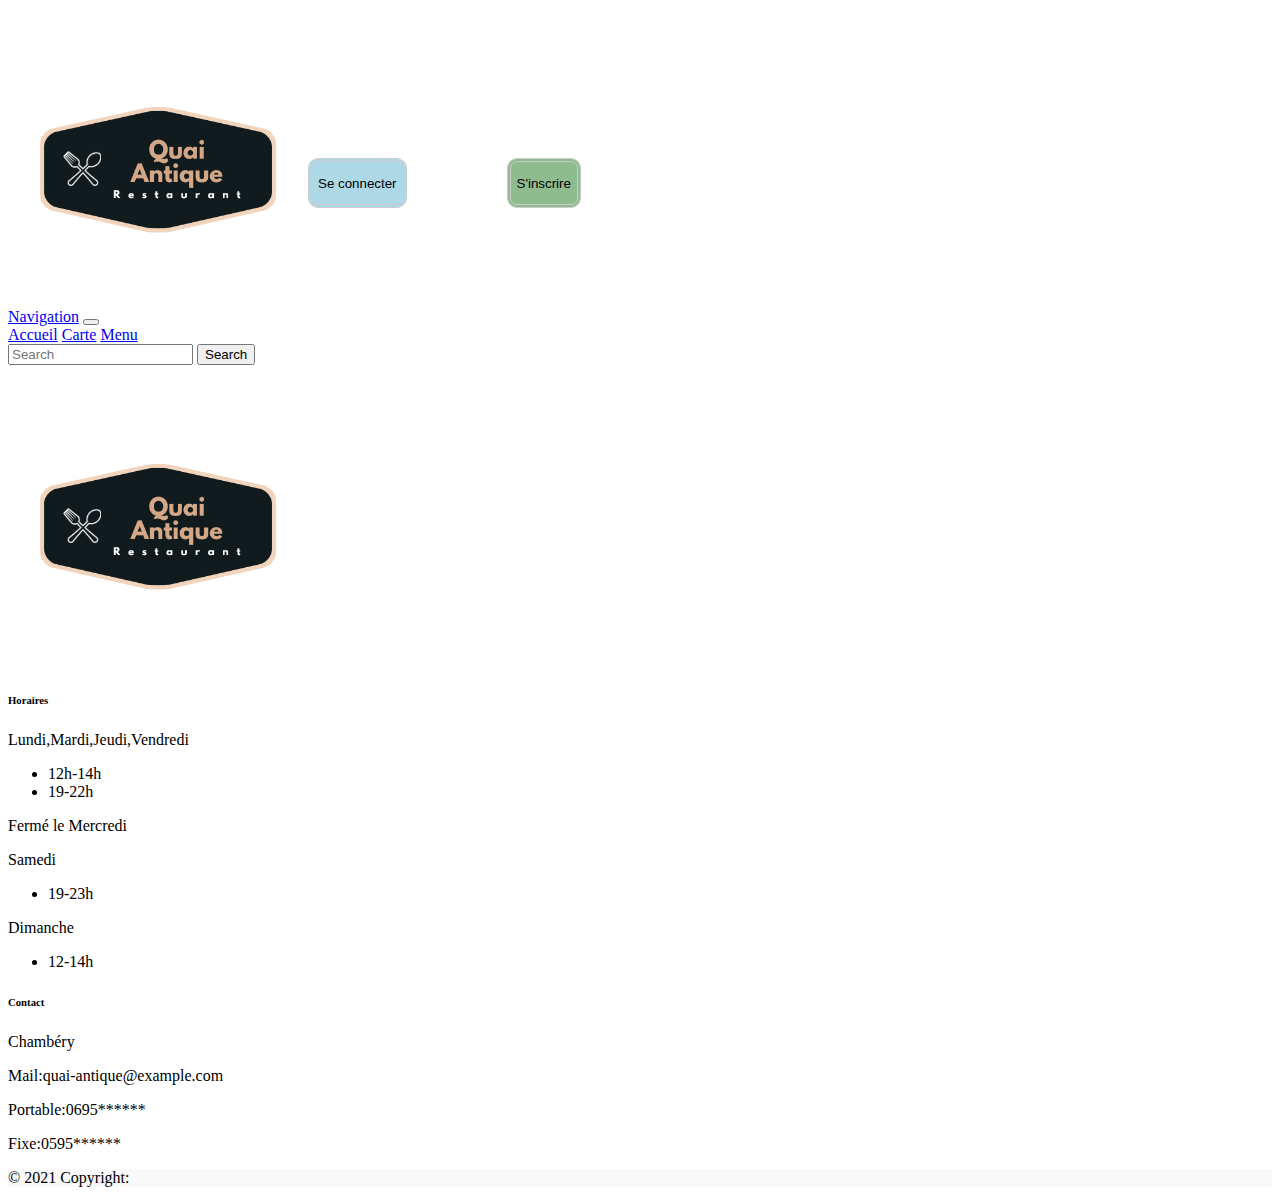
<file: index.html>
<!DOCTYPE html>
<html lang="en">
<head>
    <meta charset="UTF-8">
    <link href="https://cdn.jsdelivr.net/npm/bootstrap@5.3.0-alpha1/dist/css/bootstrap.min.css" rel="stylesheet" integrity="sha384-GLhlTQ8iRABdZLl6O3oVMWSktQOp6b7In1Zl3/Jr59b6EGGoI1aFkw7cmDA6j6gD" crossorigin="anonymous">
   <link rel="stylesheet"href="accueil.css">
    <title>Index</title>
</head>
<div class="header">
    <img src="Quai%20Antique.png" width="300" height="300">

    <button id="connexion">Se connecter</button>
    <button id="inscription">S'inscrire</button>

</div>
<body>

<nav class="navbar navbar-expand-lg bg-body-tertiary">
    <div class="container-fluid">
        <a class="navbar-brand" href="index.html">Navigation</a>
        <button class="navbar-toggler" type="button" data-bs-toggle="collapse" data-bs-target="#navbarNavAltMarkup" aria-controls="navbarNavAltMarkup" aria-expanded="false" aria-label="Toggle navigation">
            <span class="navbar-toggler-icon"></span>
        </button>
        <div class="collapse navbar-collapse" id="navbarNavAltMarkup">
            <div class="navbar-nav">
                <a class="nav-link active" aria-current="page" href="accueil.html">Accueil</a>
                <a class="nav-link" href="carte.html">Carte</a>
                <a class="nav-link" href="menu.html">Menu</a>
            </div>
        </div>
        <div class="container-fluid">
            <form class="d-flex" role="search">
                <input class="form-control me-2" type="search" placeholder="Search" aria-label="Search">
                <button class="btn btn-outline-success" type="submit">Search</button>
            </form>
        </div>
    </div>
</nav>

</body>
<!-- Footer -->
<footer class="horaires">

    <!-- Section: Links  -->
    <section class="">
        <div class="container text-center text-md-start mt-5">
            <!-- Grid row -->
            <div class="row mt-3">
                <!-- Grid column -->
                <div class="col-md-3 col-lg-4 col-xl-3 mx-auto mb-4">
                    <!-- Content -->
                    <img src="Quai%20Antique.png" width="300" height="300">
                </div>
                <!-- Grid column -->

                <!-- Grid column -->
                <div class="col-md-2 col-lg-2 col-xl-2 mx-auto mb-4">
                    <!-- Links -->
                    <h6 class="text-uppercase fw-bold mb-4">
                        Horaires
                    </h6>
                    <p>
                        Lundi,Mardi,Jeudi,Vendredi
                    <ul>
                        <li>12h-14h</li>
                        <li>19-22h</li>
                    </ul>
                    </p>
                    <p>
                        Fermé le Mercredi
                    </p>
                    <p>
                        Samedi
                    <ul>
                        <li>19-23h</li>
                    </ul>
                    </p>
                    <p>
                        Dimanche
                    <ul>
                        <li>12-14h</li>
                    </ul>
                </div>
                <!-- Grid column -->



                <!-- Grid column -->
                <div class="col-md-4 col-lg-3 col-xl-3 mx-auto mb-md-0 mb-4">
                    <!-- Links -->
                    <h6 class="text-uppercase fw-bold mb-4">Contact</h6>
                    <p><i class="fas fa-home me-3 text-secondary"></i> Chambéry</p>
                    <p>
                        <i class="fas fa-envelope me-3 text-secondary"></i>
                        Mail:quai-antique@example.com
                    </p>
                    <p><i class="fas fa-phone me-3 text-secondary"></i> Portable:0695******</p>
                    <p><i class="fas fa-phone me-3 text-secondary"></i> Fixe:0595******</p>
                </div>
                <!-- Grid column -->
            </div>
            <!-- Grid row -->
        </div>
    </section>
    <!-- Section: Links  -->

    <!-- Copyright -->
    <div class="text-center p-4" style="background-color: rgba(0, 0, 0, 0.025);">
        © 2021 Copyright:
    </div>
    <!-- Copyright -->
</footer>
<!-- Footer -->
<script src="https://cdn.jsdelivr.net/npm/bootstrap@5.3.0-alpha1/dist/js/bootstrap.bundle.min.js" integrity="sha384-w76AqPfDkMBDXo30jS1Sgez6pr3x5MlQ1ZAGC+nuZB+EYdgRZgiwxhTBTkF7CXvN" crossorigin="anonymous"></script>
<script src="script.js"></script>
</html>
</file>
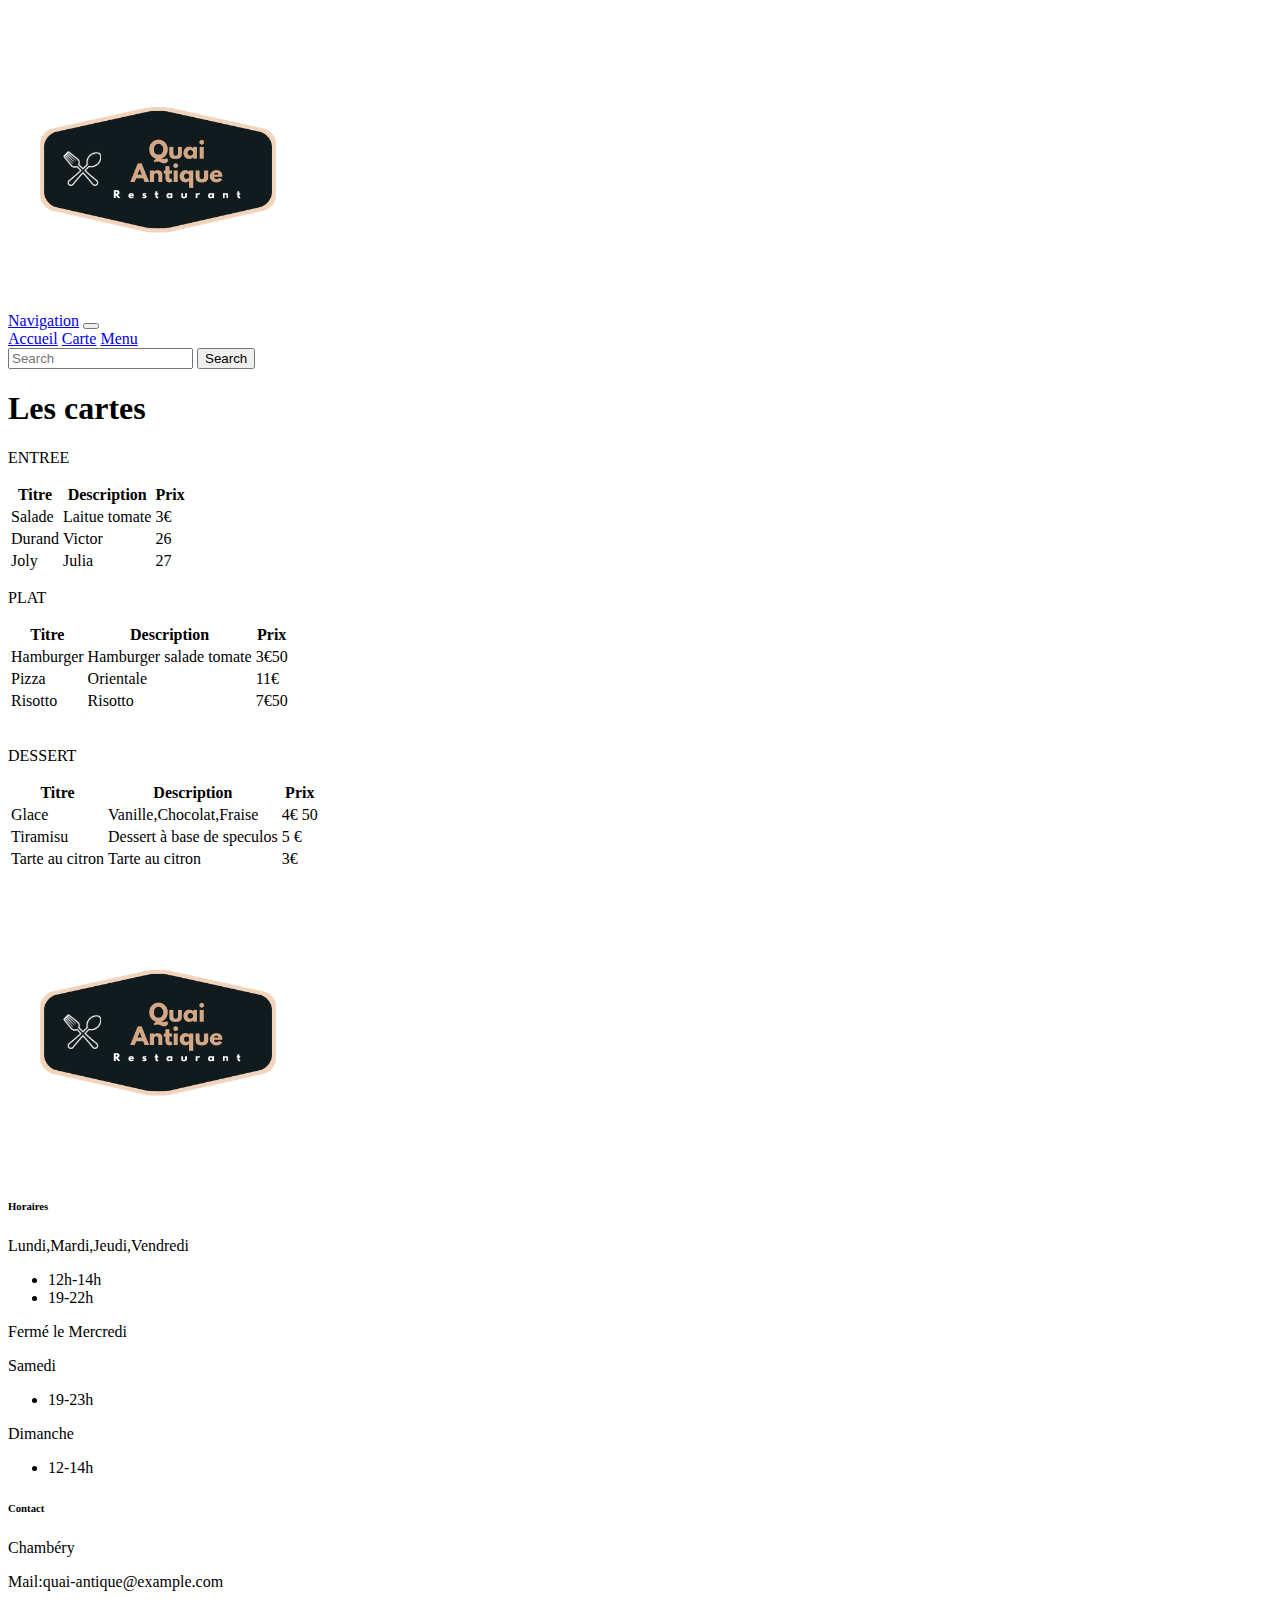
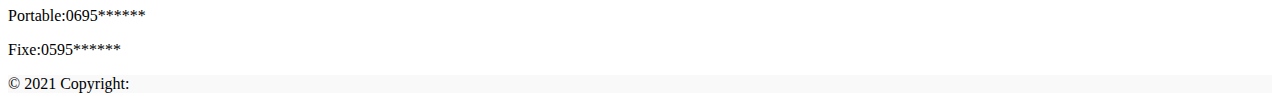
<file: carte.html>
<!DOCTYPE html>
<html lang="en">
<head>
    <meta charset="UTF-8">
    <link href="https://cdn.jsdelivr.net/npm/bootstrap@5.3.0-alpha1/dist/css/bootstrap.min.css" rel="stylesheet" integrity="sha384-GLhlTQ8iRABdZLl6O3oVMWSktQOp6b7In1Zl3/Jr59b6EGGoI1aFkw7cmDA6j6gD" crossorigin="anonymous">
    <title>Title</title>
</head>
<header>
    <img src="Quai%20Antique.png" width="300" height="300">
</header>
<body>
<!-- navbar-->
<nav class="navbar navbar-expand-lg bg-body-tertiary">
    <div class="container-fluid">
        <a class="navbar-brand" href="index.html">Navigation</a>
        <button class="navbar-toggler" type="button" data-bs-toggle="collapse" data-bs-target="#navbarNavAltMarkup" aria-controls="navbarNavAltMarkup" aria-expanded="false" aria-label="Toggle navigation">
            <span class="navbar-toggler-icon"></span>
        </button>
        <div class="collapse navbar-collapse" id="navbarNavAltMarkup">
            <div class="navbar-nav">
                <a class="nav-link active" aria-current="page" href="accueil.html">Accueil</a>
                <a class="nav-link" href="carte.html">Carte</a>
                <a class="nav-link" href="menu.html">Menu</a>
            </div>
        </div>
        <div class="container-fluid">
            <form class="d-flex" role="search">
                <input class="form-control me-2" type="search" placeholder="Search" aria-label="Search">
                <button class="btn btn-outline-success" type="submit">Search</button>
            </form>
        </div>
    </div>
</nav>
<!--navbar-->
<div class="entree">
    <h1>Les cartes</h1>
    <table class="table table-striped">
        <thead>
        <p>ENTREE</p>
        <tr>
            <th>Titre</th>
            <th>Description</th>
            <th>Prix</th>
        </tr>
        </thead>
        <tbody>
        <tr>
            <td>Salade</td>
            <td>Laitue tomate </td>
            <td>3€</td>
        </tr>
        <tr>
            <td>Durand</td>
            <td>Victor</td>
            <td>26</td>
        </tr>
        <tr>
            <td>Joly</td>
            <td>Julia</td>
            <td>27</td>
        </tr>
        </tbody>
    </table>
    <table class="table table-dark table-striped">
        <thead>
        <p>PLAT</p>
        <tr>
            <th>Titre</th>
            <th>Description</th>
            <th>Prix</th>
        </tr>
        </thead>
        <tbody>
        <tr>
            <td>Hamburger</td>
            <td>Hamburger salade tomate </td>
            <td>3€50</td>
        </tr>
        <tr>
            <td>Pizza</td>
            <td>Orientale</td>
            <td>11€</td>
        </tr>
        <tr>
            <td>Risotto</td>
            <td>Risotto</td>
            <td>7€50</td>
        </tr>
        </tbody>
    </table>
</div><br>
<table class="table table-striped">
    <thead>
    <p>DESSERT</p>
    <tr>
        <th>Titre</th>
        <th>Description</th>
        <th>Prix</th>
    </tr>
    </thead>
    <tbody>
    <tr>
        <td>Glace</td>
        <td>Vanille,Chocolat,Fraise</td>
        <td>4€ 50</td>
    </tr>
    <tr>
        <td>Tiramisu</td>
        <td>Dessert à base de speculos</td>
        <td>5 €</td>
    </tr>
    <tr>
        <td>Tarte au citron</td>
        <td>Tarte au citron</td>
        <td>3€</td>
    </tr>
    </tbody>
</table>
</body>
<!-- Footer -->
<footer class="horaires">

    <!-- Section: Links  -->
    <section class="">
        <div class="container text-center text-md-start mt-5">
            <!-- Grid row -->
            <div class="row mt-3">
                <!-- Grid column -->
                <div class="col-md-3 col-lg-4 col-xl-3 mx-auto mb-4">
                    <!-- Content -->
                    <img src="Quai%20Antique.png" width="300" height="300">
                </div>
                <!-- Grid column -->

                <!-- Grid column -->
                <div class="col-md-2 col-lg-2 col-xl-2 mx-auto mb-4">
                    <!-- Links -->
                    <h6 class="text-uppercase fw-bold mb-4">
                        Horaires
                    </h6>
                    <p>
                        Lundi,Mardi,Jeudi,Vendredi
                    <ul>
                        <li>12h-14h</li>
                        <li>19-22h</li>
                    </ul>
                    </p>
                    <p>
                        Fermé le Mercredi
                    </p>
                    <p>
                        Samedi
                    <ul>
                        <li>19-23h</li>
                    </ul>
                    </p>
                    <p>
                        Dimanche
                    <ul>
                        <li>12-14h</li>
                    </ul>
                </div>
                <!-- Grid column -->



                <!-- Grid column -->
                <div class="col-md-4 col-lg-3 col-xl-3 mx-auto mb-md-0 mb-4">
                    <!-- Links -->
                    <h6 class="text-uppercase fw-bold mb-4">Contact</h6>
                    <p><i class="fas fa-home me-3 text-secondary"></i> Chambéry</p>
                    <p>
                        <i class="fas fa-envelope me-3 text-secondary"></i>
                        Mail:quai-antique@example.com
                    </p>
                    <p><i class="fas fa-phone me-3 text-secondary"></i> Portable:0695******</p>
                    <p><i class="fas fa-phone me-3 text-secondary"></i> Fixe:0595******</p>
                </div>
                <!-- Grid column -->
            </div>
            <!-- Grid row -->
        </div>
    </section>
    <!-- Section: Links  -->

    <!-- Copyright -->
    <div class="text-center p-4" style="background-color: rgba(0, 0, 0, 0.025);">
        © 2021 Copyright:
    </div>
    <!-- Copyright -->
</footer>
<!-- Footer -->
<script src="https://cdn.jsdelivr.net/npm/bootstrap@5.3.0-alpha1/dist/js/bootstrap.bundle.min.js" integrity="sha384-w76AqPfDkMBDXo30jS1Sgez6pr3x5MlQ1ZAGC+nuZB+EYdgRZgiwxhTBTkF7CXvN" crossorigin="anonymous"></script>
</html>
</file>
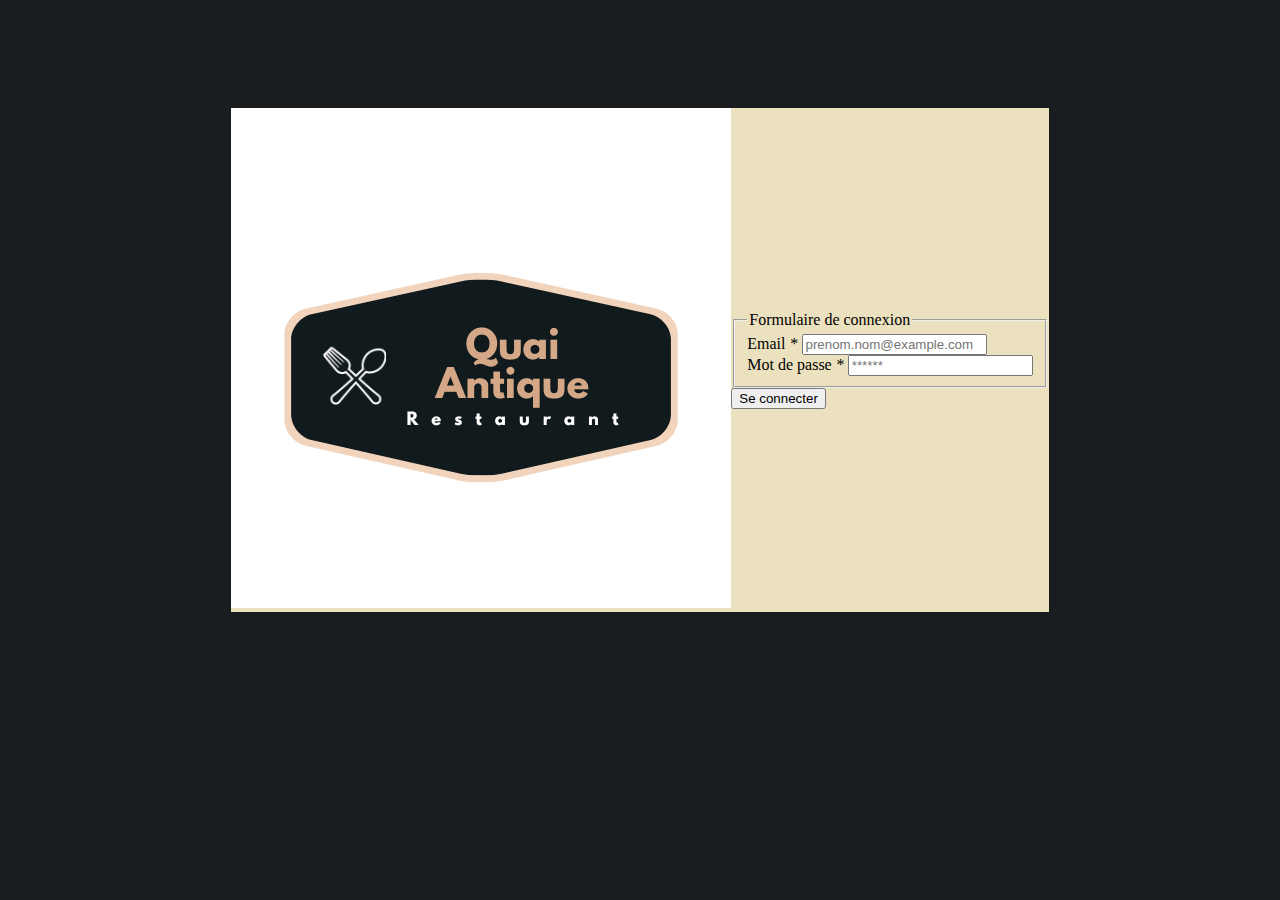
<file: connexion.html>
<!DOCTYPE html>
<html lang="en">
<head>
    <meta charset="UTF-8">
    <title>Connexion</title>
    <link rel="stylesheet" href="connexion.css">
</head>
<body>
<div class="connect">
    <div class="image">
        <img src="Quai%20Antique.png">
    </div>
    <form class="login" >
        <fieldset>
            <legend>Formulaire de connexion</legend>
            <label for="email">Email <em>*</em></label>
            <input id="email" type="email" placeholder="prenom.nom@example.com" required="" pattern="[a-zA-Z]*.[a-zA-Z]*@example.com"><br>
            <label for="password"> Mot de passe <em>*</em></label>
            <input id="password" type="password" placeholder="******" required="" pattern="[a-zA-Z]*.[a-zA-Z]"><br>

        </fieldset>

        <button id="btn-valid">Se connecter</button>
    </form>
</div>
</body>
</html>
</file>
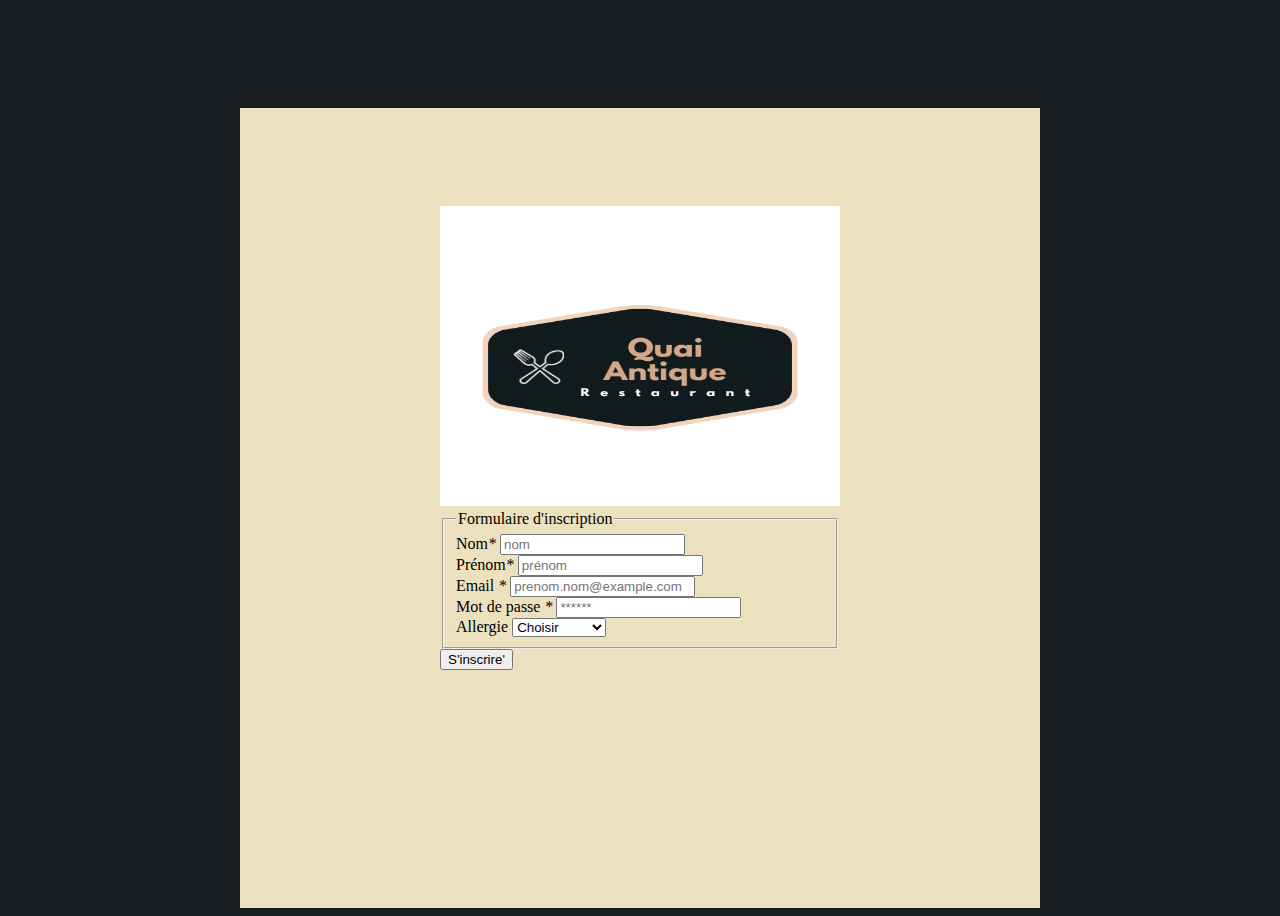
<file: inscription.html>
<!DOCTYPE html>
<html lang="en">
<head>
  <meta charset="UTF-8">
  <title>Inscription</title>
  <link rel="stylesheet" href="inscription.css">
</head>
<body>
<div class="sign-up">
  <div class="image">
    <img src="Quai%20Antique.png" width="400" height="300">
  </div>
  <form class="login" >
    <fieldset>
      <legend>Formulaire d'inscription</legend>
      <label for ="name">Nom<em>*</em></label>
      <input id="name" type="text"placeholder="nom" required=""><br>
      <label for ="lastname">Prénom<em>*</em></label>
      <input id="lastname" type="text"placeholder="prénom" required=""><br>
      <label for="email">Email <em>*</em></label>
      <input id="email" type="email" placeholder="prenom.nom@example.com" required="" pattern="[a-zA-Z]*.[a-zA-Z]*@example.com"><br>
      <label for="password"> Mot de passe <em>*</em></label>
      <input id="password" type="password" placeholder="******" required="" pattern="[a-zA-Z]*.[a-zA-Z]"><br>
      <label for="allergie" class="form-label">Allergie</label>
      <select class="form-select" id="allergie" required>
        <option value="">Choisir</option>
        <option>Arachide</option>
        <option>Fruit de mer</option>
        <option>Noix</option>
        <option>Oeuf</option>
      </select>

    </fieldset>

    <button id="btn-valid">S'inscrire'</button>
  </form>
</div>
</body>
</html>
</file>
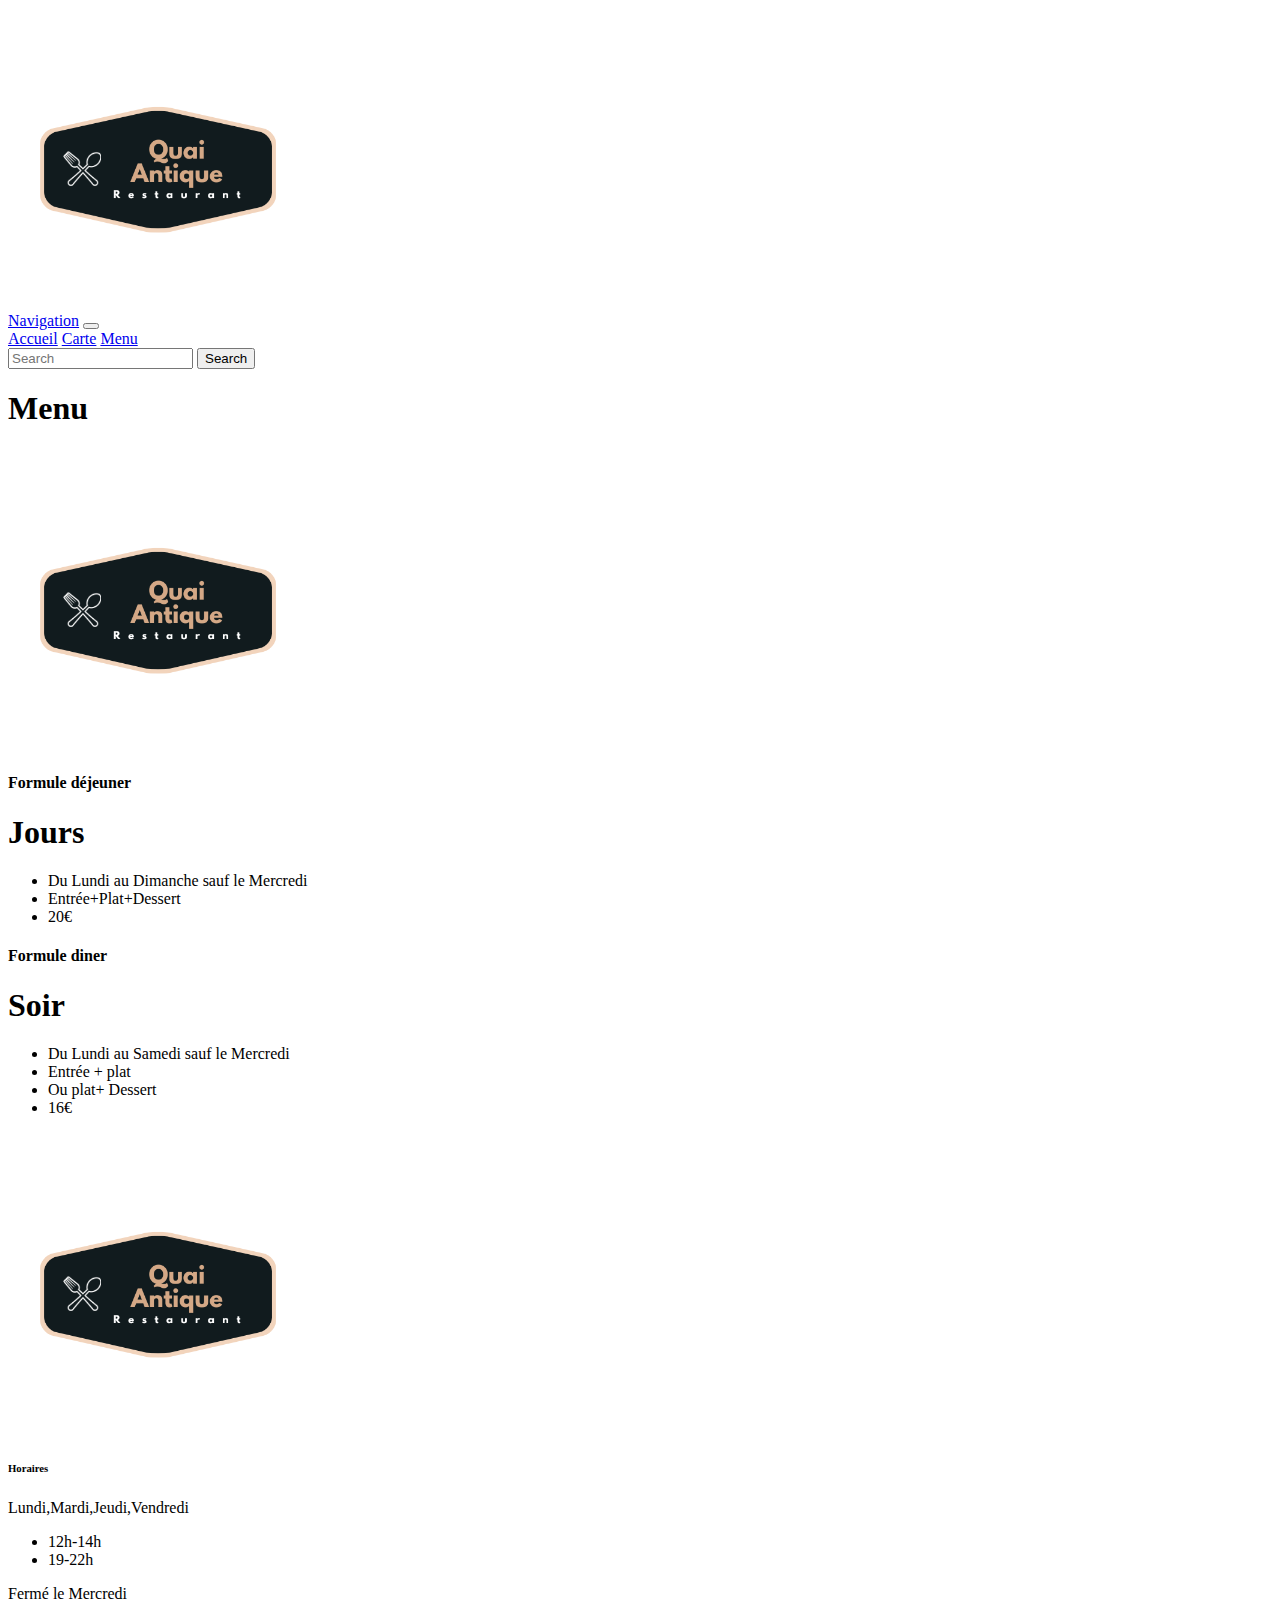
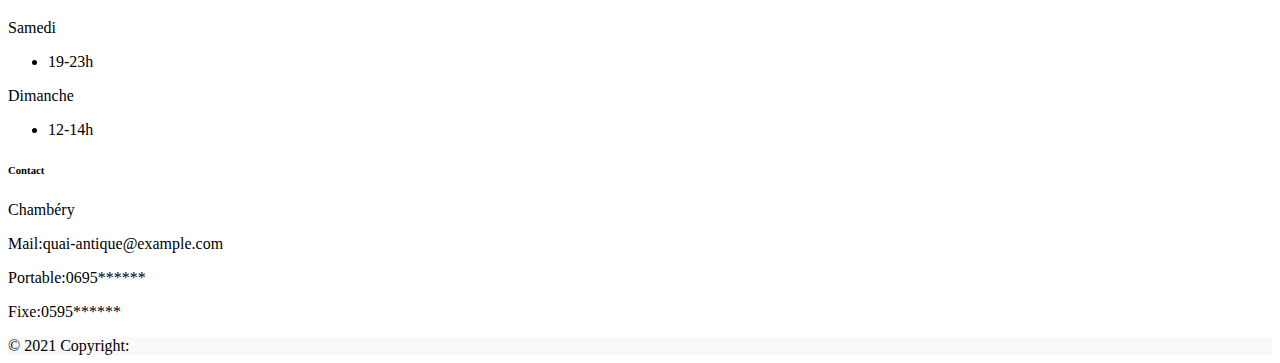
<file: menu.html>
<!DOCTYPE html>
<html lang="en">
<head>
    <meta charset="UTF-8">
    <link href="https://cdn.jsdelivr.net/npm/bootstrap@5.3.0-alpha1/dist/css/bootstrap.min.css" rel="stylesheet" integrity="sha384-GLhlTQ8iRABdZLl6O3oVMWSktQOp6b7In1Zl3/Jr59b6EGGoI1aFkw7cmDA6j6gD" crossorigin="anonymous">
    <title>Menu</title>
</head>
<header>
    <img src="Quai%20Antique.png" width="300" height="300">
</header>
<body>

    <nav class="navbar navbar-expand-lg bg-body-tertiary">
        <div class="container-fluid">
            <a class="navbar-brand" href="index.html">Navigation</a>
            <button class="navbar-toggler" type="button" data-bs-toggle="collapse" data-bs-target="#navbarNavAltMarkup" aria-controls="navbarNavAltMarkup" aria-expanded="false" aria-label="Toggle navigation">
                <span class="navbar-toggler-icon"></span>
            </button>
            <div class="collapse navbar-collapse" id="navbarNavAltMarkup">
                <div class="navbar-nav">
                    <a class="nav-link active" aria-current="page" href="accueil.html">Accueil</a>
                    <a class="nav-link" href="carte.html">Carte</a>
                    <a class="nav-link" href="menu.html">Menu</a>
                </div>
            </div>
            <div class="container-fluid">
                <form class="d-flex" role="search">
                    <input class="form-control me-2" type="search" placeholder="Search" aria-label="Search">
                    <button class="btn btn-outline-success" type="submit">Search</button>
                </form>
            </div>
        </div>
    </nav>
    <div class="menu">
        <h1>Menu</h1>
        <img src="Quai%20Antique.png" width="300" height="300">
        <div class="row row-cols-1 row-cols-md-2 mb-2 text-center">
            <div class="col">
                <div class="card mb-4 rounded-3 shadow-sm">
                    <div class="card-header py-3">
                        <h4 class="my-0 fw-normal">Formule déjeuner</h4>
                    </div>
                    <div class="card-body">
                        <h1 class="card-title formule dejeuner">Jours<small class="text-muted fw-light"></small></h1>
                        <ul class="list-unstyled mt-3 mb-4">
                            <li>Du Lundi au Dimanche sauf le Mercredi</li>
                            <li>Entrée+Plat+Dessert</li>
                            <li>20€</li>
                        </ul>
                    </div>
                </div>
            </div>
            <div class="col">
                <div class="card mb-4 rounded-3 shadow-sm">
                    <div class="card-header py-3">
                        <h4 class="my-0 fw-normal">Formule diner</h4>
                    </div>
                    <div class="card-body">
                        <h1 class="card-title pricing-card-title">Soir<small class="text-muted fw-light"></small></h1>
                        <ul class="list-unstyled mt-3 mb-4">
                            <li>Du Lundi au Samedi sauf le Mercredi</li>
                            <li>Entrée + plat</li>
                            <li>Ou plat+ Dessert</li>
                            <li>16€</li>
                        </ul>
                    </div>
                </div>
            </div>
            <div class="col">
            </div>
        </div>

</body>
<!-- Footer -->
<footer class="horaires">

    <!-- Section: Links  -->
    <section class="">
        <div class="container text-center text-md-start mt-5">
            <!-- Grid row -->
            <div class="row mt-3">
                <!-- Grid column -->
                <div class="col-md-3 col-lg-4 col-xl-3 mx-auto mb-4">
                    <!-- Content -->
                        <img src="Quai%20Antique.png" width="300" height="300">
                </div>
                <!-- Grid column -->

                <!-- Grid column -->
                <div class="col-md-2 col-lg-2 col-xl-2 mx-auto mb-4">
                    <!-- Links -->
                    <h6 class="text-uppercase fw-bold mb-4">
                        Horaires
                    </h6>
                    <p>
                        Lundi,Mardi,Jeudi,Vendredi
                        <ul>
                            <li>12h-14h</li>
                            <li>19-22h</li>
                        </ul>
                    </p>
                    <p>
                        Fermé le Mercredi
                    </p>
                    <p>
                        Samedi
                        <ul>
                            <li>19-23h</li>
                        </ul>
                    </p>
                    <p>
                        Dimanche
                    <ul>
                        <li>12-14h</li>
                    </ul>
                </div>
                <!-- Grid column -->



                <!-- Grid column -->
                <div class="col-md-4 col-lg-3 col-xl-3 mx-auto mb-md-0 mb-4">
                    <!-- Links -->
                    <h6 class="text-uppercase fw-bold mb-4">Contact</h6>
                    <p><i class="fas fa-home me-3 text-secondary"></i> Chambéry</p>
                    <p>
                        <i class="fas fa-envelope me-3 text-secondary"></i>
                        Mail:quai-antique@example.com
                    </p>
                    <p><i class="fas fa-phone me-3 text-secondary"></i> Portable:0695******</p>
                    <p><i class="fas fa-phone me-3 text-secondary"></i> Fixe:0595******</p>
                </div>
                <!-- Grid column -->
            </div>
            <!-- Grid row -->
        </div>
    </section>
    <!-- Section: Links  -->

    <!-- Copyright -->
    <div class="text-center p-4" style="background-color: rgba(0, 0, 0, 0.025);">
        © 2021 Copyright:
    </div>
    <!-- Copyright -->
</footer>
<!-- Footer -->
<script src="https://cdn.jsdelivr.net/npm/bootstrap@5.3.0-alpha1/dist/js/bootstrap.bundle.min.js" integrity="sha384-w76AqPfDkMBDXo30jS1Sgez6pr3x5MlQ1ZAGC+nuZB+EYdgRZgiwxhTBTkF7CXvN" crossorigin="anonymous"></script>
</html>
</file>
<file: accueil.css>
.header{
    display: flex;
    background-color: white;
    flex-direction: row;
}

#inscription{
    margin-top :150px;
    margin-right: 10px;
    height: 50px;
    background-color: darkseagreen;
    flex-direction: row;
    position: relative;
    display: inline-block;
    float: right;
    border-radius: 10px;
    border: 4px double #cccccc;
}
#connexion{
    margin-top :150px;
    margin-right: 100px;
    height: 50px;
    background-color: lightblue;
    flex-direction: row;
    position: relative;
    display: inline-block;
    float: right;
    border-radius: 10px;
    border: 4px double #cccccc;
}
#btn_reser{
    margin-left:700px;
    height: 100px;
    width: 200px;
    background-color: lightblue;
    flex-direction: row;
    position: relative;
    display: inline-block;
    border-radius: 10px;
    border: 4px double #cccccc;
}
</file>
<file: connexion.css>
.connect{
    margin-top: 100px;
    margin-bottom: auto;
    margin-left: auto;
    margin-right: auto;
    background: #ece1be;
    display: flex;
    align-items: center;
    justify-content: center;
    font-family: Calibri;
    font-size: medium;
}
body{
    justify-content: center;
    align-items: center;
    display: flex;
    background: #1a1d20;
}
</file>
<file: inscription.css>
.sign-up{
    margin-top: 100px;
    margin-bottom: auto;
    margin-left: auto;
    margin-right: auto;
    background: #ece1be;
    display: flex;
    align-items: center;
    justify-content: center;
    font-family: Calibri;
    font-size: medium;
    flex-direction: column;
    width:800px;
    height:800px;
}
body{
    justify-content: center;
    align-items: center;
    display: flex;
    background: #1a1d20;
}
.login{
    width: 400px;
    height:300px;
}
</file>
